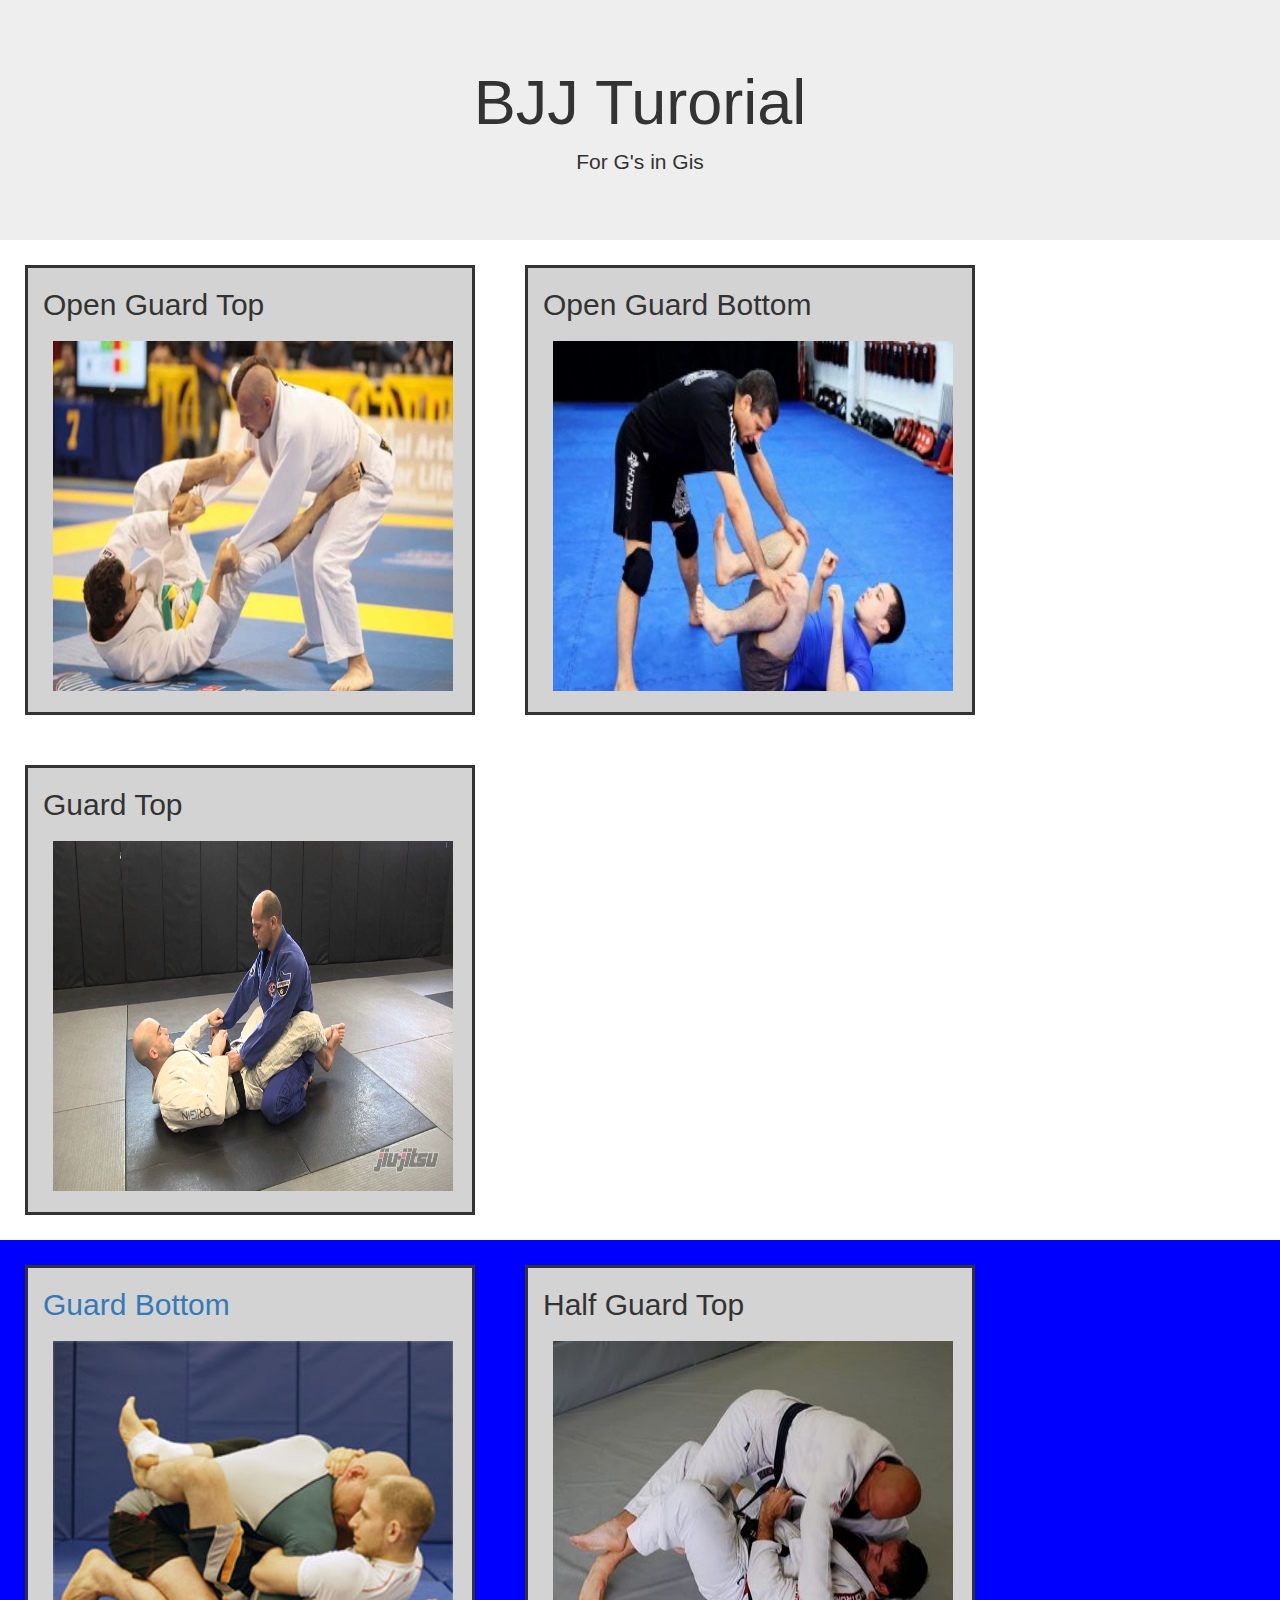
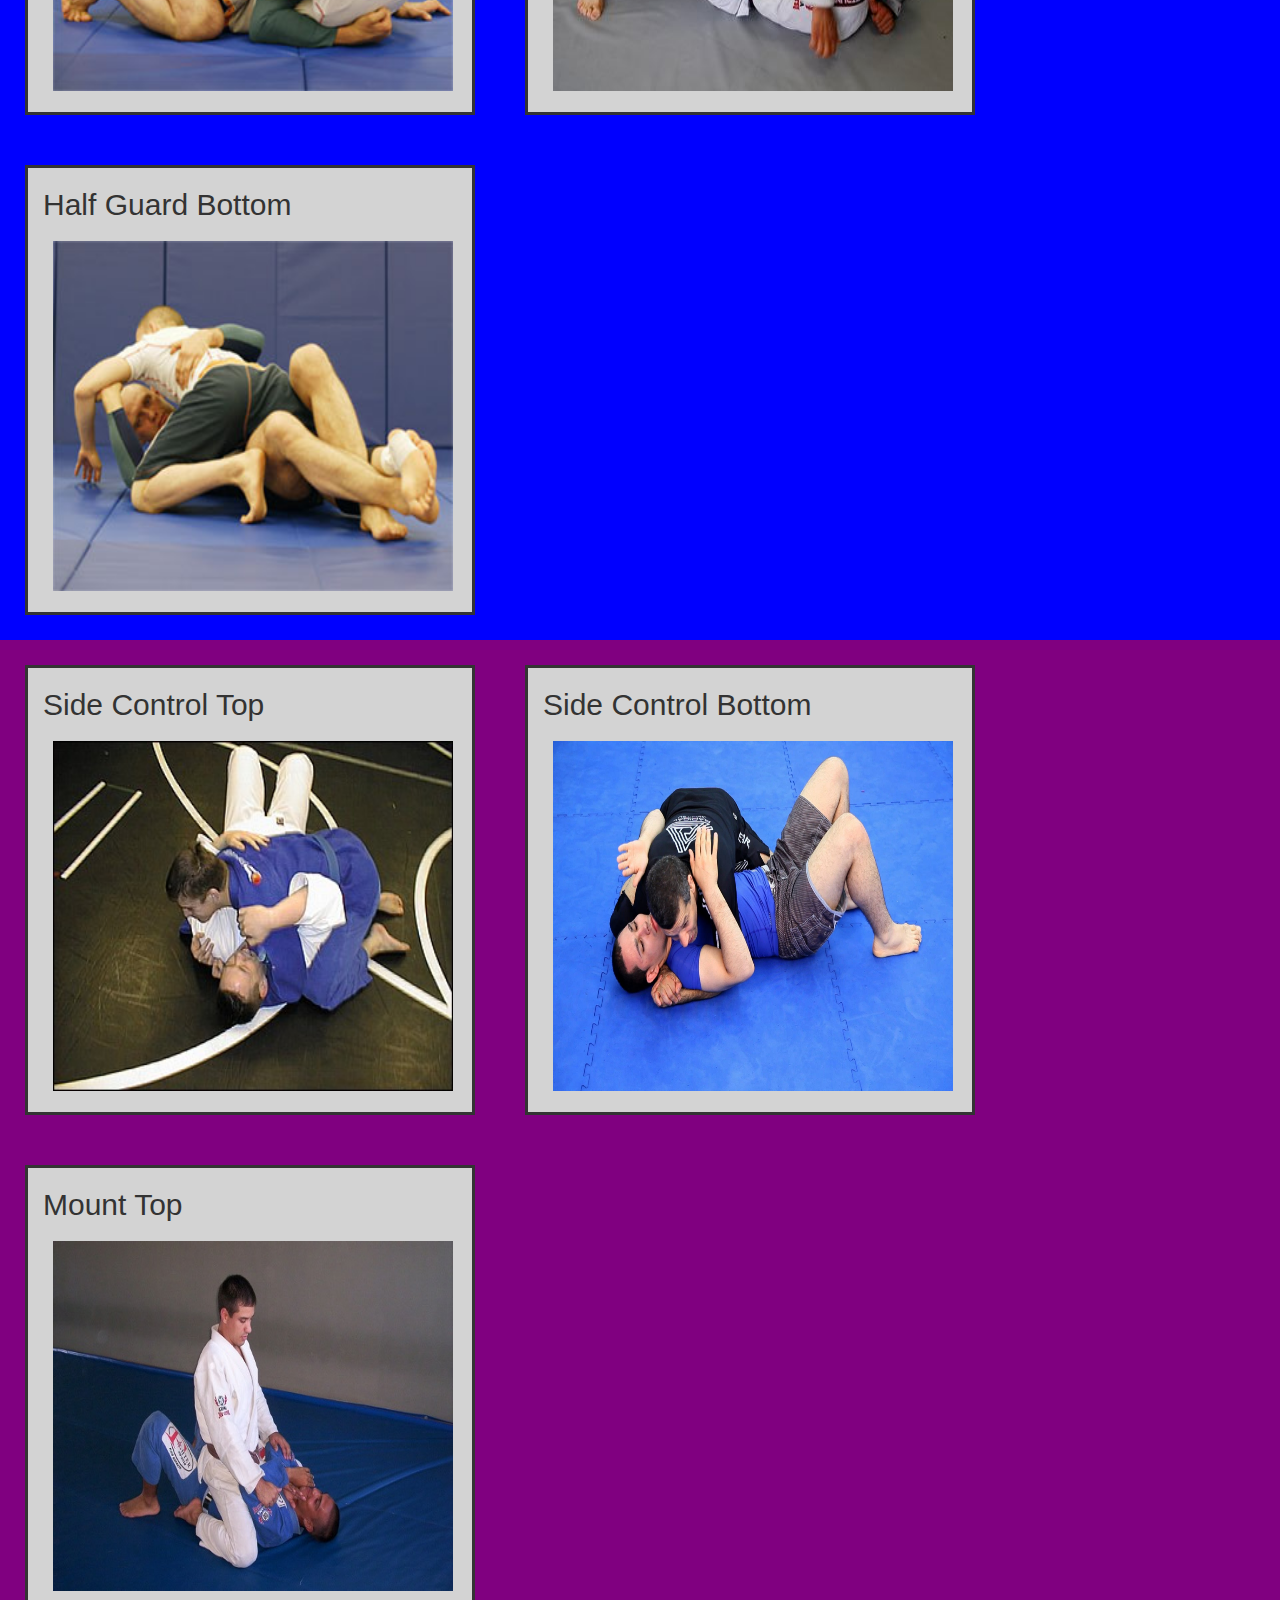
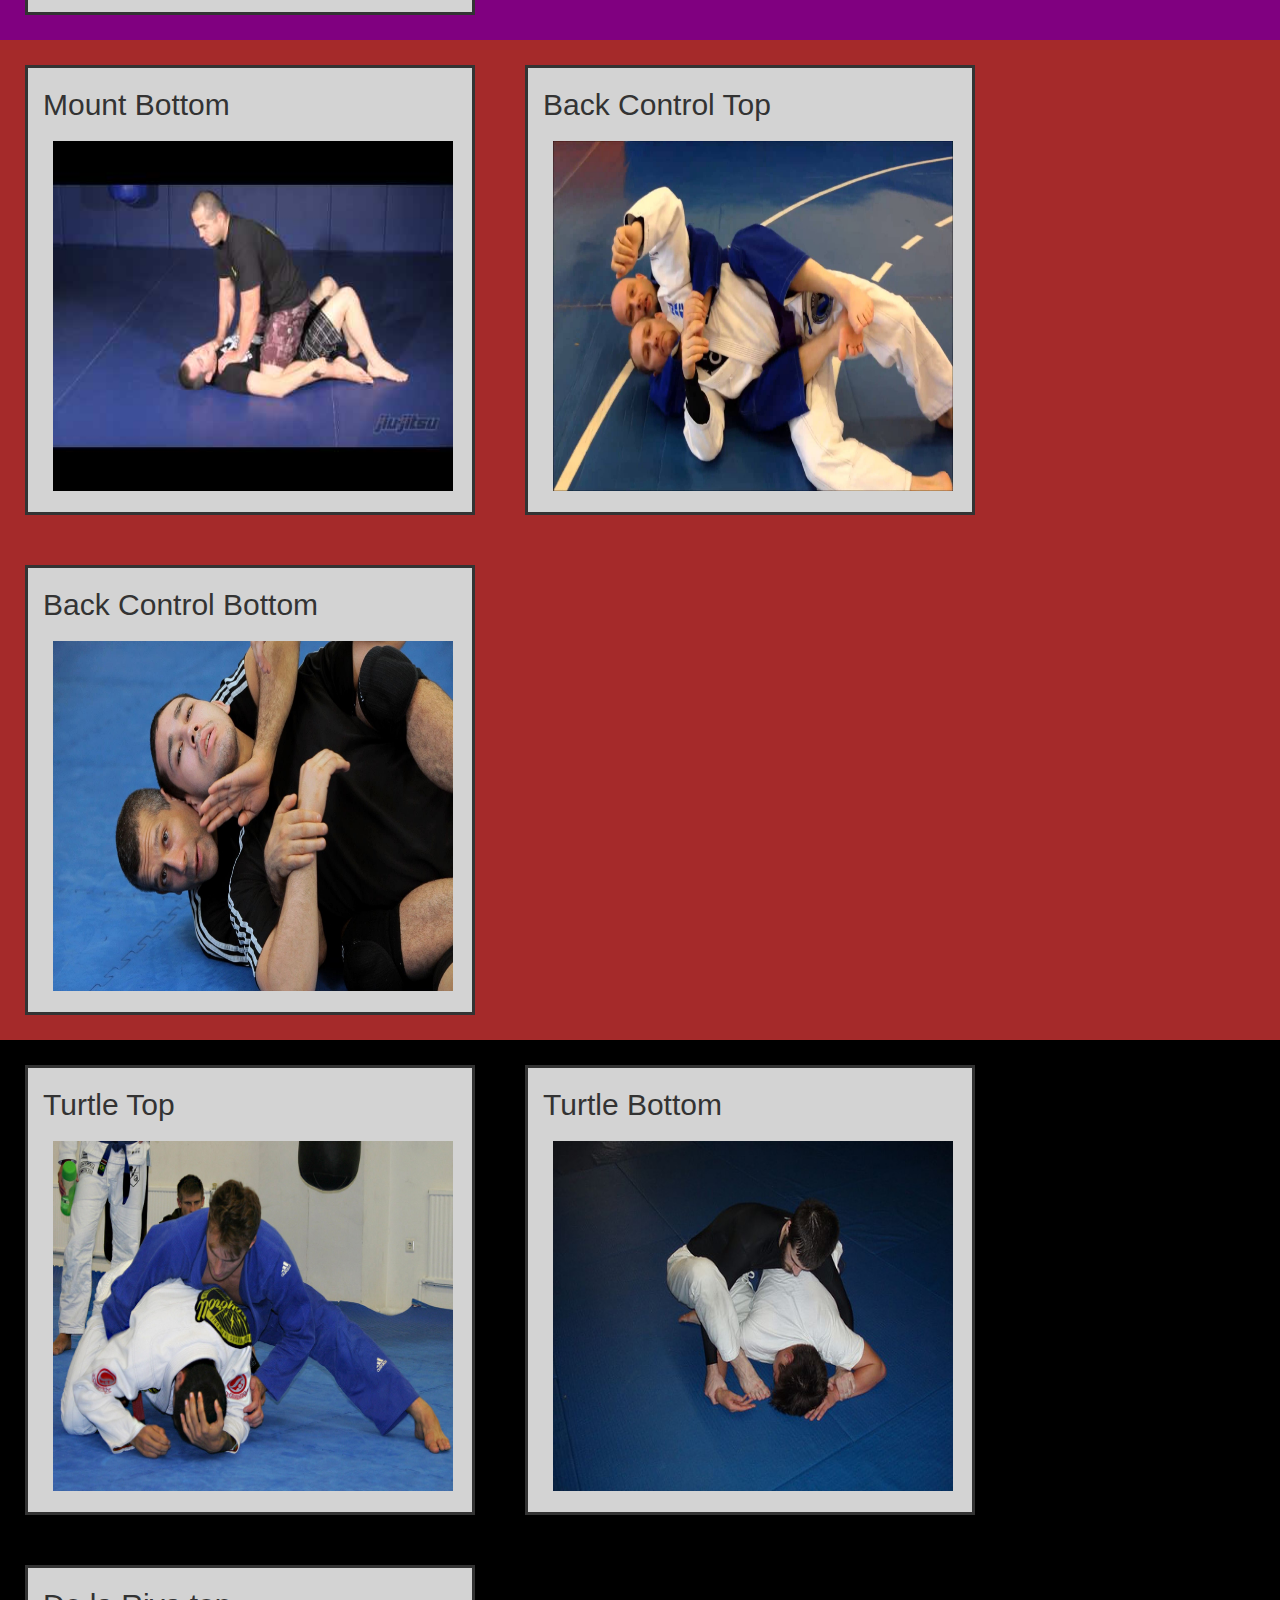
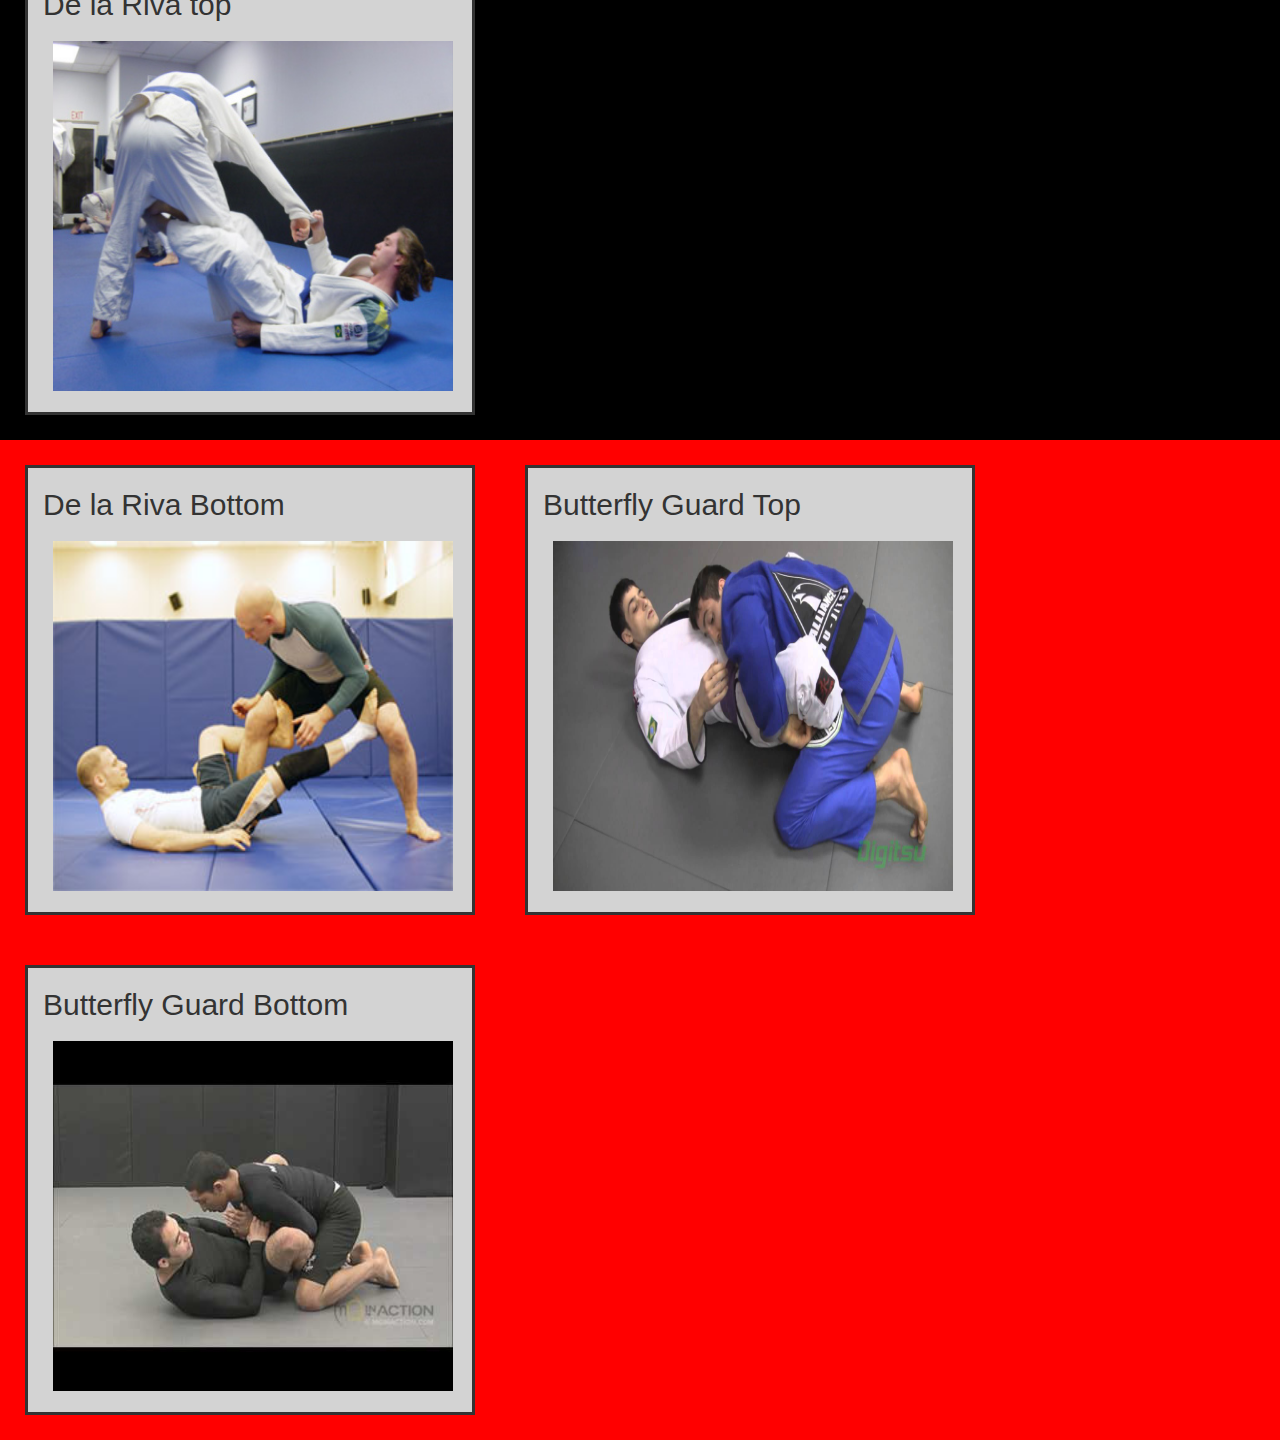
<file: public_html/index.html>
<!DOCTYPE html>
<!--
To change this license header, choose License Headers in Project Properties.
To change this template file, choose Tools | Templates
and open the template in the editor.
-->
<html>
    <head>
        <title>BJJ Tutorial home</title>
        <meta charset="UTF-8">
        <meta name="viewport" content="width=device-width, initial-scale=1">
        <link rel="stylesheet" href="https://maxcdn.bootstrapcdn.com/bootstrap/3.3.7/css/bootstrap.min.css">
        <script src="https://ajax.googleapis.com/ajax/libs/jquery/3.2.0/jquery.min.js"></script>
        <script src="https://maxcdn.bootstrapcdn.com/bootstrap/3.3.7/js/bootstrap.min.js"></script>
 <link rel="stylesheet" type="text/css" href="style.css">
    </head>
    <body>
        
        <div class="jumbotron text-center">
  <h1>BJJ Turorial</h1>
  <p>For G's in Gis</p>
  
</div>
        
   <div class="row" style="background-color:white;">
       
 <div class="col-md-4">
    
     <h2>Open Guard Top</h2>
           <img src="images/open-guard1.jpg" alt="Guard"> 
</div>
  
  <div class="col-md-4">
      <h2>Open Guard Bottom</h2>
         <img src="images/open-guard2.jpg" alt="Guard" > 
    </div>
  
  <div class="col-md-4">
      <h2>Guard Top</h2>
         <img src="images/guard1.jpg" alt="Guard"> 
  </div>
</div> 
        
<!--...-->
        

   <div class="row" style="background-color:blue;">
       
 <div class="col-md-4">
    
     <h2><a href="GuardBottom.html">Guard Bottom</a></h2>
           <a href="GuardBottom.html"><img src="images/guard2.jpg" alt="Guard"></a> 
</div>
  
  <div class="col-md-4">
      <h2>Half Guard Top</h2>
         <img src="images/half-guard1.jpg" alt="Guard" > 
    </div>
  
  <div class="col-md-4">
      <h2>Half Guard Bottom</h2>
         <img src="images/half-guard2.jpg" alt="Guard"> 
  </div>
</div> 
        
<!--...-->

   <div class="row" style="background-color:purple;">
       
 <div class="col-md-4">
    
     <h2>Side Control Top</h2>
           <img src="images/side-control1.jpg" alt="Guard"> 
</div>
  
  <div class="col-md-4">
      <h2>Side Control Bottom</h2>
         <img src="images/side-control2.jpg" alt="Guard" > 
    </div>
  
  <div class="col-md-4">
      <h2>Mount Top</h2>
         <img src="images/mount1.jpg" alt="Guard"> 
  </div>
</div> 
        
<!--...-->

   <div class="row" style="background-color:brown;">
       
 <div class="col-md-4">
    
     <h2>Mount Bottom</h2>
           <img src="images/mount2.jpg" alt="Guard"> 
</div>
  
  <div class="col-md-4">
      <h2>Back Control Top</h2>
         <img src="images/back-control1.jpg" alt="Guard" > 
    </div>
  
  <div class="col-md-4">
      <h2>Back Control Bottom</h2>
         <img src="images/back-control2.jpg" alt="Guard"> 
  </div>
</div> 
        
<!--...-->

   <div class="row" style="background-color:black;">
       
 <div class="col-md-4">
    
     <h2>Turtle Top</h2>
           <img src="images/turtle1.jpg" alt="Guard"> 
</div>
  
  <div class="col-md-4">
      <h2>Turtle Bottom</h2>
         <img src="images/turtle2.jpg" alt="Guard" > 
    </div>
  
  <div class="col-md-4">
      <h2>De la Riva top</h2>
         <img src="images/delariva1.jpg" alt="Guard"> 
  </div>
</div> 
        
<!--...-->

   <div class="row" style="background-color:red;">
       
 <div class="col-md-4">
    
     <h2>De la Riva Bottom</h2>
           <img src="images/delariva2.jpg" alt="Guard"> 
</div>
  
  <div class="col-md-4">
      <h2>Butterfly Guard Top</h2>
         <img src="images/butterfly-guard1.jpg" alt="Guard" > 
    </div>
  
  <div class="col-md-4">
      <h2>Butterfly Guard Bottom</h2>
         <img src="images/butterfly-guard2.jpg" alt="Guard"> 
  </div>
</div> 
       
        
    </body>
</html>
</file>
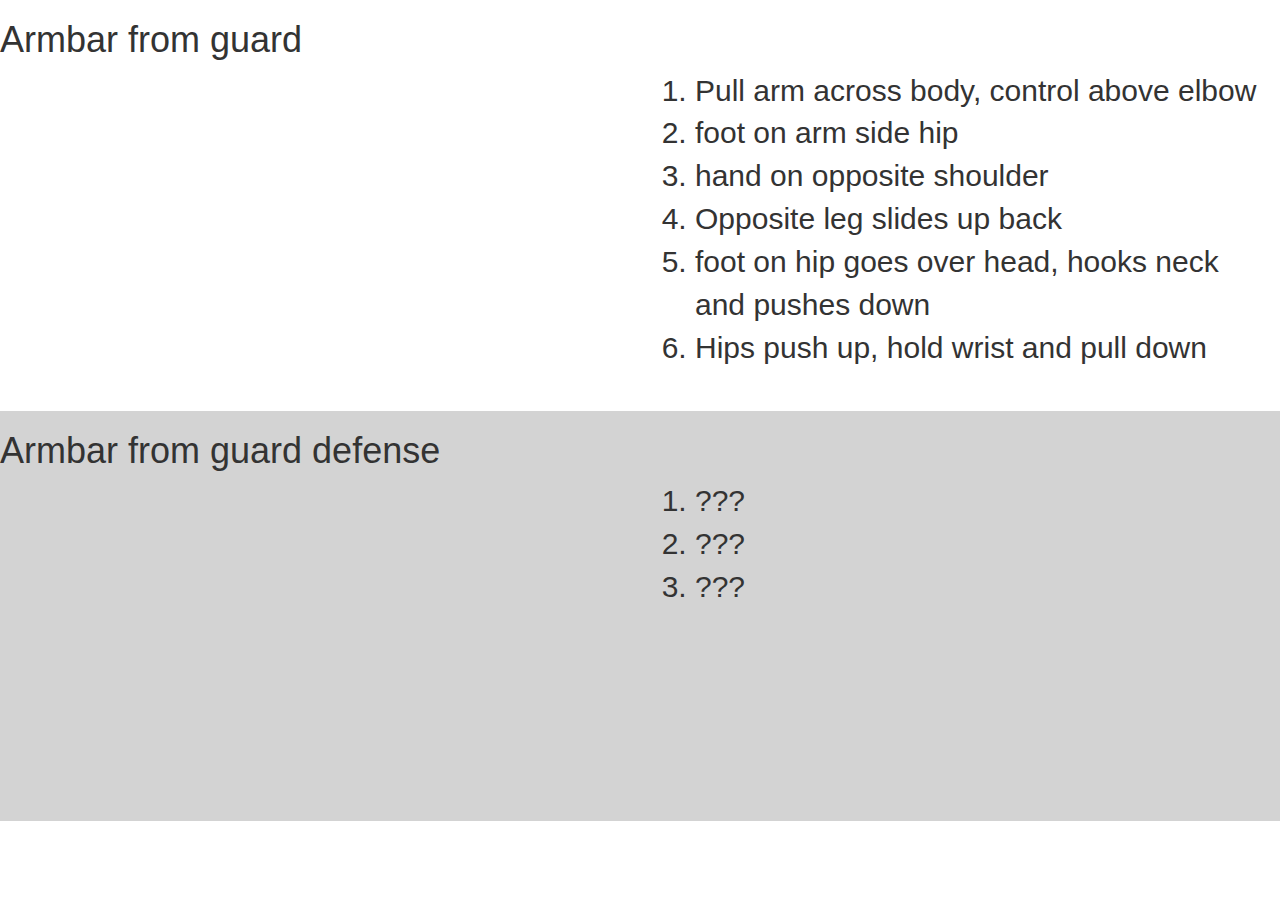
<file: public_html/armbarFromGuard.html>
<!DOCTYPE html>
<!--
To change this license header, choose License Headers in Project Properties.
To change this template file, choose Tools | Templates
and open the template in the editor.
-->
<html>
    <head>
        <title>Armbar from guard</title>
         <meta charset="UTF-8">
        <meta name="viewport" content="width=device-width, initial-scale=1">
        <link rel="stylesheet" href="https://maxcdn.bootstrapcdn.com/bootstrap/3.3.7/css/bootstrap.min.css">
        <script src="https://ajax.googleapis.com/ajax/libs/jquery/3.2.0/jquery.min.js"></script>
        <script src="https://maxcdn.bootstrapcdn.com/bootstrap/3.3.7/js/bootstrap.min.js"></script>
<link rel="stylesheet" type="text/css" href="style.css">
    </head>
    <body>
        
         <div class="row" style="background-color:white;">
  
                   <h1>Armbar from guard</h1>

                   
       <div class="col-md-6">
        
           
           
         <iframe width="598" height="336" 
         src="https://www.youtube.com/embed/WnhJERWQvcg" 
         frameborder="0" 
         allowfullscreen>
         </iframe>
         
        </div>  

        
       <div class="col-md-6" >  
           
        <div  class="instructions">
   <ol type="1">
            <li>Pull arm across body, control above elbow</li>
            <li>foot on arm side hip</li>
            <li>hand on opposite shoulder</li>
            <li>Opposite leg slides up back</li>
            <li>foot on hip goes over head, hooks neck and pushes down</li>
            <li>Hips push up, hold wrist and pull down</li>

        </div>

</ol>  
        
           </div>
           </div>
           
        
        
                 <div class="row" style="background-color:lightgrey;">

          <h1>Armbar from guard defense</h1>
        
       <div class="col-md-6">
        
            
           
           
         <iframe width="598" height="336" 
         src="https://www.youtube.com/embed/WnhJERWQvch" 
         frameborder="0" 
         allowfullscreen>
         </iframe>
         
        </div>  

        
       <div class="col-md-6" >  
           
        <div  class="instructions">
   <ol type="1">
            <li>???</li>
             <li>???</li>
              <li>???</li>


</ol>  
        
           </div>

                                </div>

        
        
        
        
        
        
    </body>
</html>
</file>
<file: public_html/style.css>
body {
 //   background-color: lightblue;
 <!-- border-style: solid; -->
 
}

.col-md-4 {
    
    border-style: solid;
    background-color: lightgrey;
   
       margin: 25px 25px 25px 25px;
    height: 450px;
  width:    450px;
}


.jumbotron
{
    width:    auto;
    margin: auto;
}

.row
{
     width:  auto;  
     margin: auto;
}


img {
    border-style: solid;

margin: auto;
margin-left: 10px;
margin-top: 10px;
 height: 350px;
  width: 400px;
  
  }
  
  div.instructions {
   
        font-size: 30px;
}
</file>
